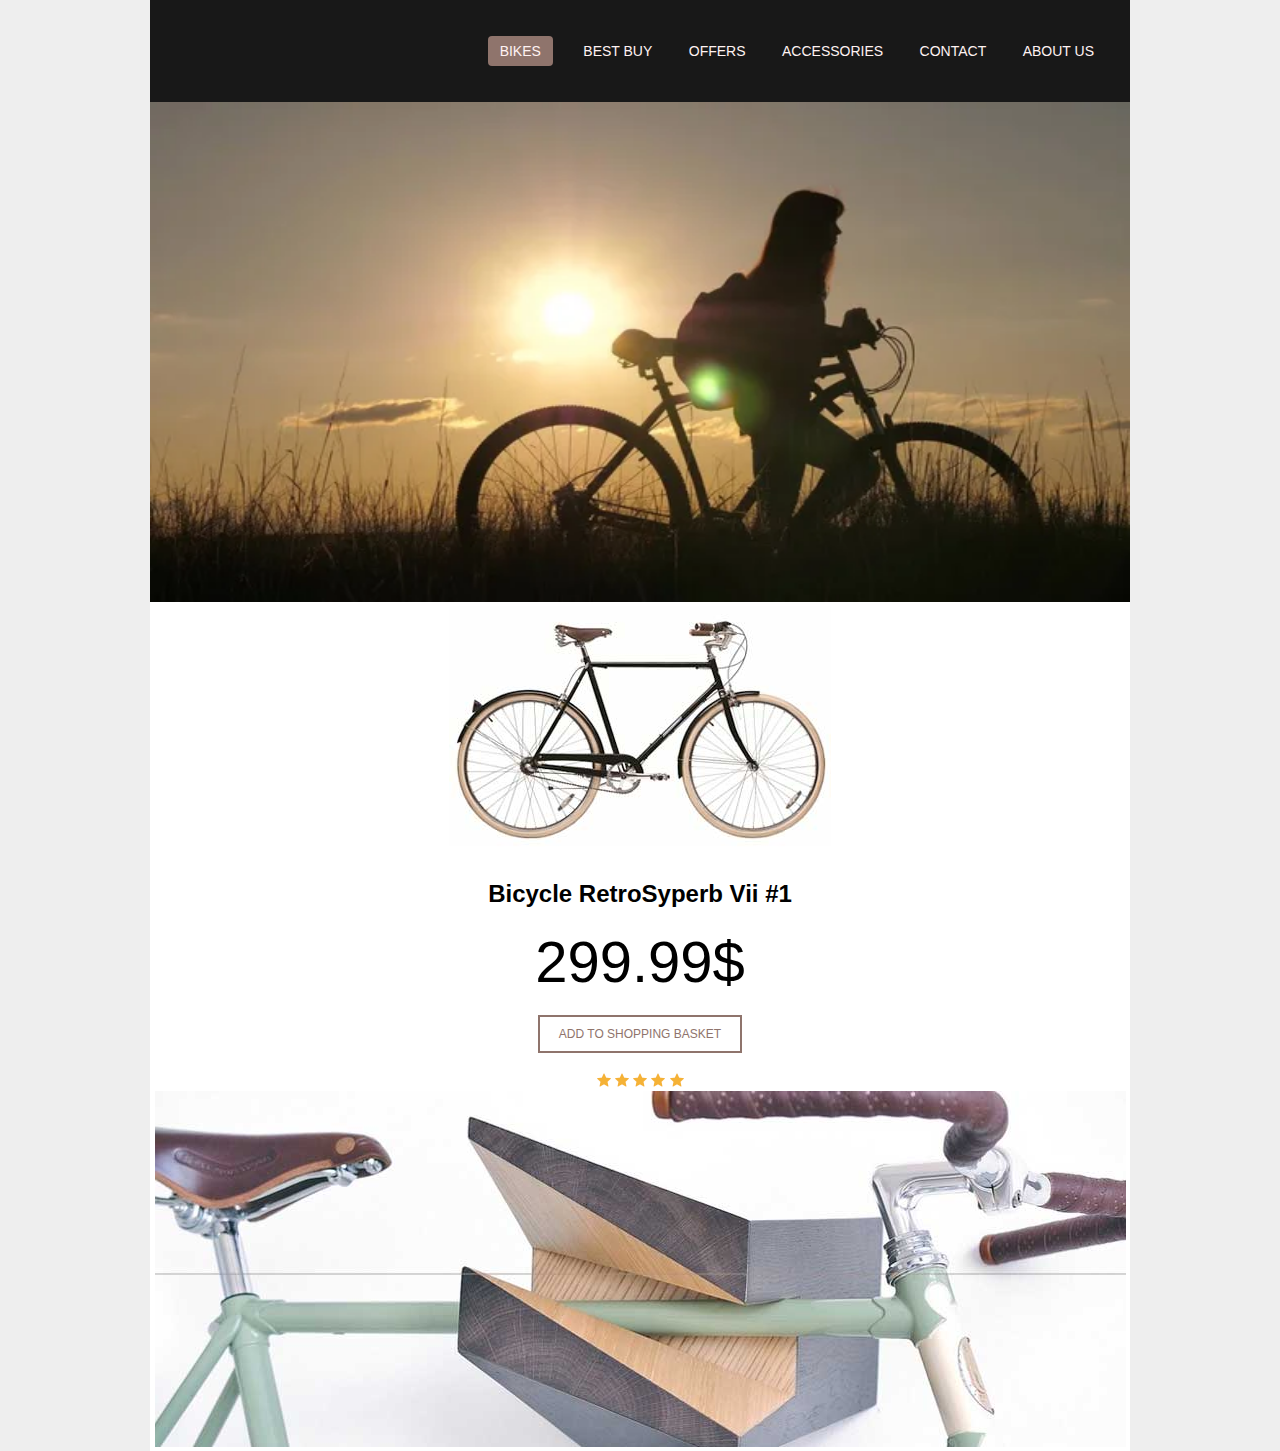
<file: index.html>
<!DOCTYPE html>
<head>
    <title>Bikes!</title>
    <link type="text/css" rel="stylesheet" href="style.css">

</head>
<body>
    <div id="general">
    <nav id="nav">
        <ul>
            <li><a href="#" class="Bikes">Bikes</a></li>
            <li><a href="#">Best buy</a></li>
            <li><a href="#">Offers</a></li>
            <li><a href="#">Accessories</a></li>
            <li><a href="#">Contact</a></li>
            <li><a href="#">About us</a></li>
        </ul>
    </nav>
    <div id="banner">
        <img src="img/main.jpg" alt="bike">
    </div>
    <section id="shop">
        <img class="product" src="img/bike.jpg" alt="bike">
        <h2>Bicycle RetroSyperb Vii #1</h2>
        <span class="price">299.99$</span>
        <a href="#" class="basket">Add to shopping basket</a>
        <img src="img/stars.png" class="rating" alt="rating-stars">
    <div class="footer">
        <img src="img/footer.jpg" alt="footer">
    </div>
    </div>
</body>
</html>
</file>
<file: style.css>
body {
    margin: 0;
    font-family: Arial, Helvetica, sans-serif;
    background-color: #eee;
}
#general {
    width: 980px;
    margin: 0 auto;
    background-color: #fff;
}

#nav{
    background-color: #181818;
    padding: 10px;
}

#nav ul{
    list-style-type: none;
    margin-right: 10px;
    text-align: right;
}
#nav a{
    text-decoration: none;
    color:#fff2f2;
    text-transform: uppercase;
    font-size: 14px;
    padding: 6px;
}

#nav li{
    display: inline-block;
    margin: 10px;
}

#nav li:first-child{
    background-color: #8f746c;
    border-radius: 4px;
    padding: 6px;
}
#banner img{
    width: 100%;
    height: 500px;
}
#shop{
    text-align: center;
}
.price{
    font-size: 58px;
    display: block;
}
.basket{
    display: block;
    color: #8f746c;
    font-size: 12px;
    text-transform: uppercase;
    text-decoration: none;
    border: 2px solid #8f746c;
    padding: 10px 0;
    width: 200px;
    margin: 20px auto;
}

.basket:hover{
    background-color: #8f746c;
    color: #eee;
}

.footer{
    width: 100%;
}
</file>
